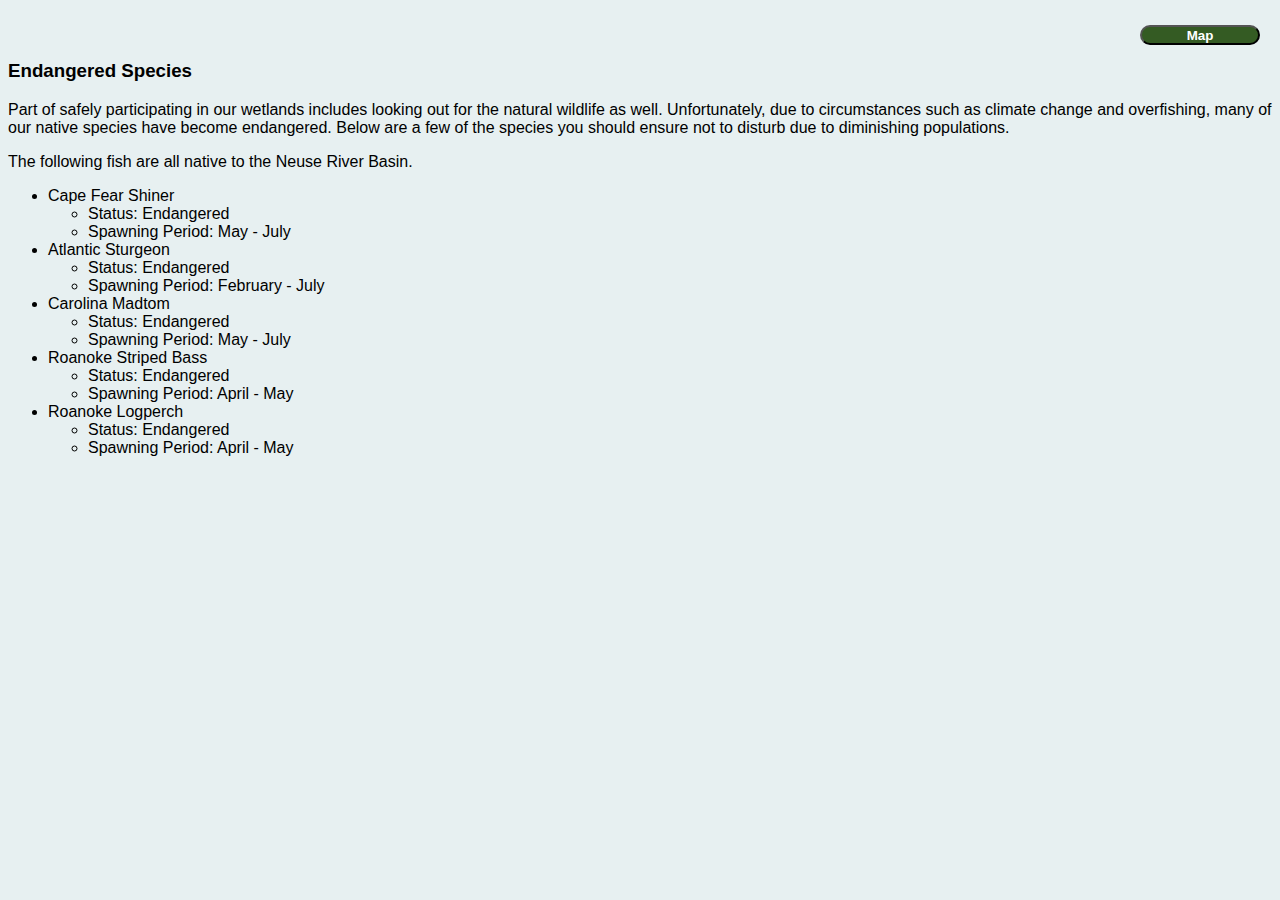
<file: more-details.html>
<!DOCTYPE html>
<html lang="en">
    <head>
        <meta charset="UTF-8">
        <meta name="viewport" content="width=device-width, initial-scale=1.0">
        <title>Document</title>
        <link rel="icon" href="assets/3B823468-4952-4312-B762-B8EFF1D30B68.png">
        <link rel="stylesheet" href="./index.css">
    
        <link rel="preconnect" href="https://fonts.googleapis.com">
    <link rel="preconnect" href="https://fonts.gstatic.com" crossorigin>
    <link href="https://fonts.googleapis.com/css2?family=Indie+Flower&family=Italiana&display=swap" rel="stylesheet">
    </head>
<body>
    <button id="more-details-button" onclick="location.href = 'home.html'"><strong>Map</strong></button>
    <div id="endangered-species">
        <h3>Endangered Species</h3>
        <p>Part of safely participating in our wetlands includes looking out for the natural wildlife as well. Unfortunately, due to circumstances such as climate change and overfishing, many of our native species have become endangered. Below are a few of the species you should ensure not to disturb due to diminishing populations.</p>

        <p>The following fish are all native to the Neuse River Basin.</p>
    
        <ul>
            <li>Cape Fear Shiner</li>
            <ul>
                <li>Status: Endangered</li>
                <li>Spawning Period: May - July</li>
            </ul>
            <li>Atlantic Sturgeon</li>
            <ul>
                <li>Status: Endangered</li>
                <li>Spawning Period: February - July</li>
            </ul>
            <li>Carolina Madtom</li>
            <ul>
                <li>Status: Endangered</li>
                <li>Spawning Period: May - July</li>
            </ul>
            <li>Roanoke Striped Bass</li>
            <ul>
                <li>Status: Endangered</li>
                <li>Spawning Period: April - May</li>
            </ul>
            <li>Roanoke Logperch</li>
            <ul>
                <li>Status: Endangered</li>
                <li>Spawning Period: April - May</li>
            </ul>
        </ul>
    </div>
    
</body>
</html>
</file>
<file: index.css>
.indie-flower-regular {
    font-family: "Indie Flower", cursive;
    font-weight: 400;
    font-style: normal;
  }
  

body{
    background-color: #e7f0f1;
    overflow-x: hidden;
    overflow: hidden;
    font-family: 'Franklin Gothic Medium', 'Arial Narrow', Arial, sans-serif;
}

#logo{
    height: 150px;
    width: 150px;
}

#blob-top{
   position: absolute;
   top: -60px;
   right: -40px;
   width: 150px;
}

#blob-bottom{
    position: absolute;
   bottom: -60px;
   left: -50px;
   width: 150px;
}

.container{
    display: flex;
    justify-content: center;
    align-items: center;
    flex-direction: column;
    height: 100vh;
}

#get-started{
    margin-top: 15px;
    background-color: #345b23;
    padding: 10px;
    border-radius: 20px;
    width: 120px;
    color: white;
}

#get-started:hover{
    background-color: #7ED957;
    outline: none;
}

h1{
    text-align: center;
    font-family: "Indie Flower", cursive;
    font-size: 3em;
    color:#345b23;
}

#map-legend{
    background-color:#7ED957;
    width: 100%;
    height: 100px;
    display: flex;
    flex-direction: row;
    position: absolute;
    padding-top: 10px;
    bottom: 5px;
    justify-content: space-around;
}


.legend-item{
    display: flex;
    flex-direction: column;
    align-items: center;
}

#veggie-health-key{
    width: 80px;
    height: 20px;
    border: 1px solid;
    background-image:linear-gradient(to right, red , yellow);
    position: relative;
}

#water-quality-key{
    width: 90px;
    height: 20px;
    border: 1px solid;
    background-image:linear-gradient(to right, lightblue, blue,cyan, lightgreen, green, yellow,orange);
    position: relative;
}


#map-legend p{
    font-size: 13px;
}

.details{
    opacity: 0;
    position: fixed;
    top: 0;
    right: 0;
    left: 0;
    bottom: 0;
    transition: all 0.3s ease-in-out;
    z-index: -1;

    display: flex;
    align-items: center;
    justify-content: center;
}

#more-details-button{
    position: absolute;
    top: 10px;
    right: 20px;
    height: 20px;
    margin-top: 15px;
    background-color: #345b23;
    border-radius: 20px;
    width: 120px;
    color: white;
}

#more-details-button:hover{
    background-color: #7ED957;
    outline: none;
}

#endangered-species{
    margin-top: 60px;
}
</file>
